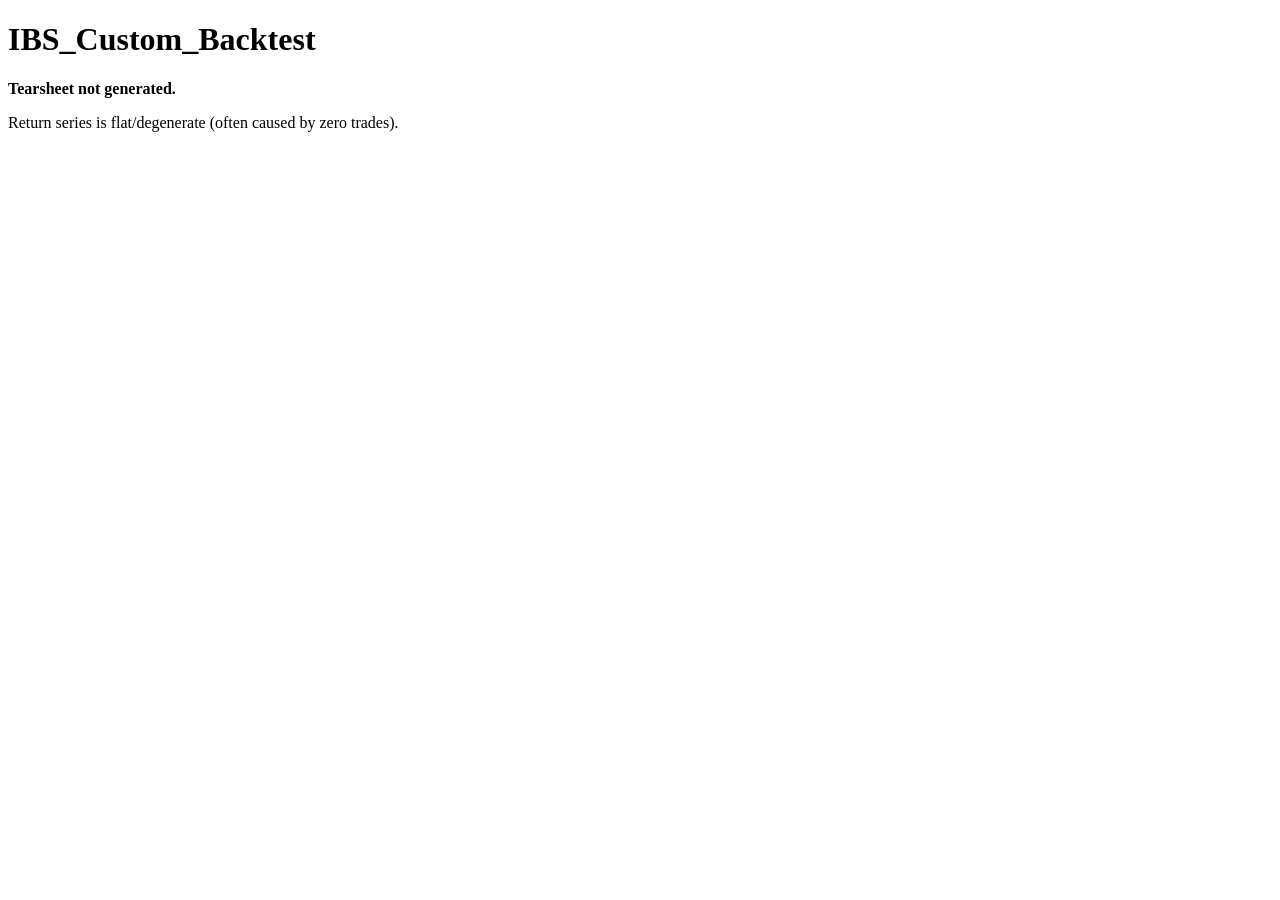
<file: logs/IBS_Custom_Backtest_2026-05-05_15-55_GncRqS_tearsheet.html>
<!doctype html>
<html>
  <head>
    <meta charset="utf-8" />
    <title>IBS_Custom_Backtest tearsheet unavailable</title>
  </head>
  <body>
    <h1>IBS_Custom_Backtest</h1>
    <p><strong>Tearsheet not generated.</strong></p>
    <p>Return series is flat/degenerate (often caused by zero trades).</p>
  </body>
</html>
</file>
